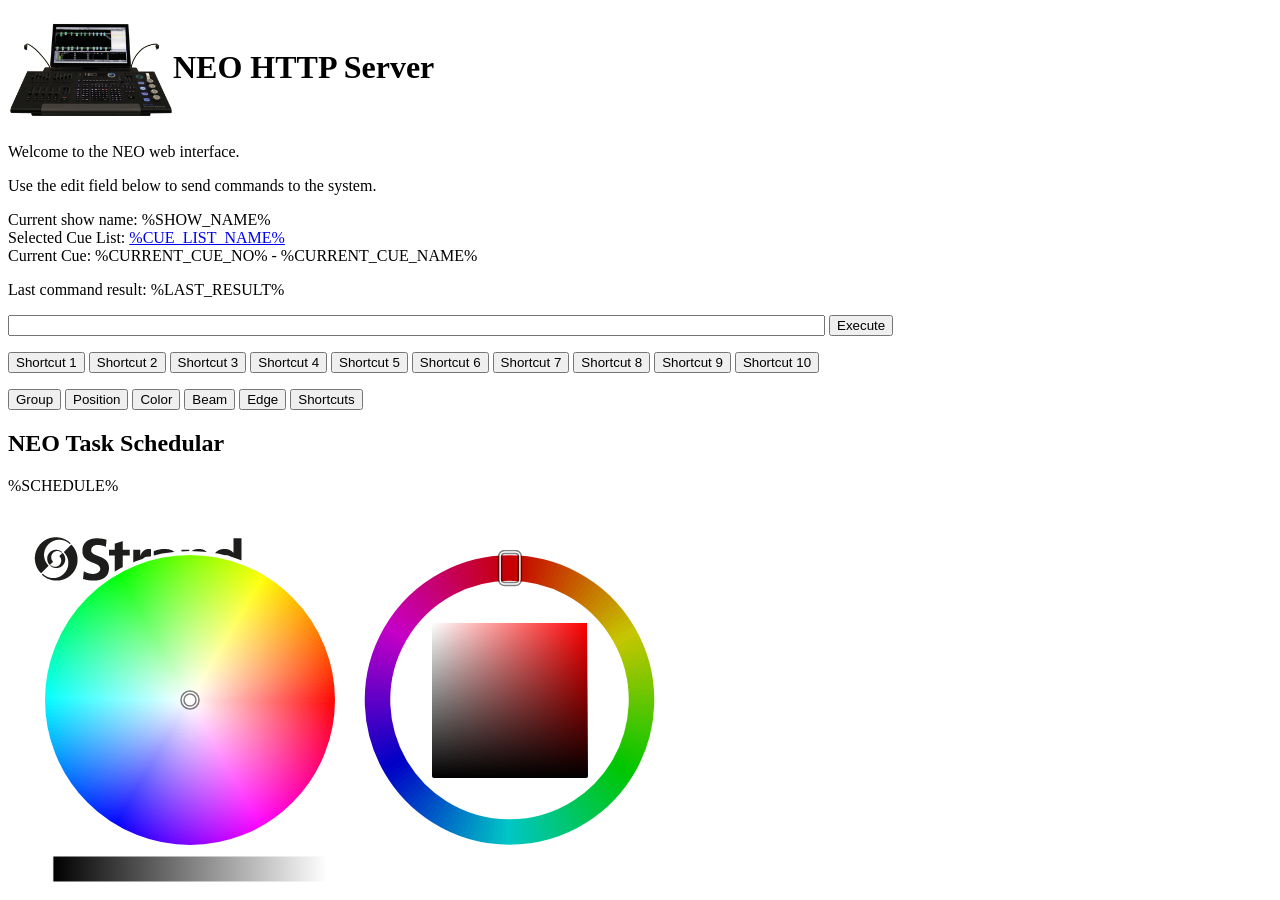
<file: index.html>
<!DOCTYPE html>
<html lang="en" xmlns="http://www.w3.org/1999/xhtml">
<head><meta charset="utf-8" /><title>NEO Control</title>
<script src="/raphael.js" type="text/javascript" charset="utf-8"></script>
<script src="/colorpicker.js" type="text/javascript" charset="utf-8"></script>
<script src="/colorwheel.js" type="text/javascript" charset="utf-8"></script>
<script type="text/javascript">
window.onload = function () {
    var obj = document.getElementById("Command"),
         reg = /^#(.)\1(.)\2(.)\3$/;
	
	var in_setting = 0;
            
    // this is where colorpicker created
    var cp = Raphael.colorpicker(40,  window.innerHeight - 350, 300, "#%LAST_COLOR%");
    var cp2 = Raphael.colorwheel(360, window.innerHeight - 350, 300, "#%LAST_COLOR%");
      
    // assigning onchange event handler
    cp.onchange = function (clr) {
		obj.value = "@ COLOR " + clr.replace(reg, "#$1$2$3");
		cp2.color(clr);
		if(in_setting == 0) {
			in_setting = 1;
			document.forms["form1"].submit();
		}
    };
    cp2.onchange = function (clr) {
		obj.value = "@ COLOR " + clr.replace(reg, "#$1$2$3");
		cp.color(clr);
		if(in_setting == 0) {
			in_setting = 1;
			document.forms["form1"].submit();
		}
    };
};
</script>
</head>
<body><div><h1 style="font-family:verdana"><img style="vertical-align:middle" alt="" src="/neo.png" /><span style="">NEO HTTP Server</span></h1></div>
<p style="font-family:verdana">Welcome to the NEO web interface. </p>
<p style="font-family:verdana">Use the edit field below to send commands to the system.</p>
<p style="font-family:verdana">Current show name: %SHOW_NAME%<br>Selected Cue List: <a href="cue_list.html">%CUE_LIST_NAME%</a><br>Current Cue: %CURRENT_CUE_NO% - %CURRENT_CUE_NAME%</p>
<p style="font-family:verdana">Last command result: %LAST_RESULT%</p>
<form id="form1">
<input id="Command" type="text" name="COMMAND" size="100%"/>
<input id="Submit1" type="submit" value="Execute" />
</form><p>
<button type="submit" form="form1" name="COMMAND" value="sc 1">Shortcut 1</button>
<button type="submit" form="form1" name="COMMAND" value="sc 2">Shortcut 2</button>
<button type="submit" form="form1" name="COMMAND" value="sc 3">Shortcut 3</button>
<button type="submit" form="form1" name="COMMAND" value="sc 4">Shortcut 4</button>
<button type="submit" form="form1" name="COMMAND" value="sc 5">Shortcut 5</button>
<button type="submit" form="form1" name="COMMAND" value="sc 6">Shortcut 6</button>
<button type="submit" form="form1" name="COMMAND" value="sc 7">Shortcut 7</button>
<button type="submit" form="form1" name="COMMAND" value="sc 8">Shortcut 8</button>
<button type="submit" form="form1" name="COMMAND" value="sc 9">Shortcut 9</button>
<button type="submit" form="form1" name="COMMAND" value="sc 10">Shortcut 10</button>
</p>
<p>
<button type="button" onclick="location.href='buttons_group.html'">Group</button>
<button type="button" onclick="location.href='buttons_pos.html'">Position</button>
<button type="button" onclick="location.href='buttons_color.html'">Color</button>
<button type="button" onclick="location.href='buttons_beam.html'">Beam</button>
<button type="button" onclick="location.href='buttons_edge.html'">Edge</button>
<button type="button" onclick="location.href='buttons_shortcuts.html'">Shortcuts</button>
</p>
<h2 style="font-family:verdana">NEO Task Schedular</h2>
<p>
%SCHEDULE%
</p>
<a href="http://www.strandlighting.com"><img alt="" src="/Strand_logo_black_RGB.png"/></a></p>
</body>
</html>
</file>
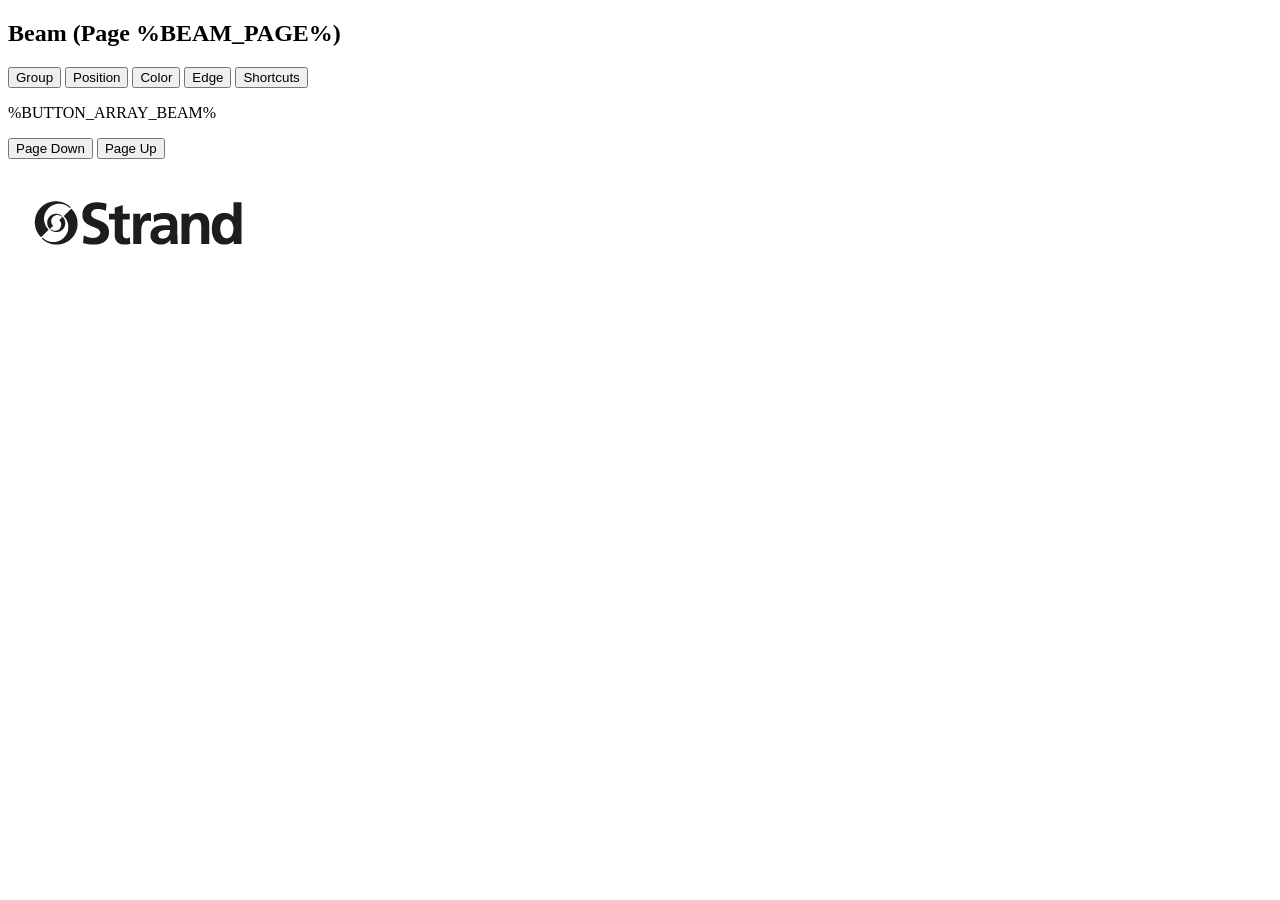
<file: buttons_beam.html>
<!DOCTYPE html>
<html lang="en" xmlns="http://www.w3.org/1999/xhtml">
<head><meta charset="utf-8" /><title>NEO Beams</title>
</head>
<body>
<h2 style="font-family:verdana">Beam (Page %BEAM_PAGE%)</h2>
<p>
<button type="button" onclick="location.href='buttons_group.html'">Group</button>
<button type="button" onclick="location.href='buttons_pos.html'">Position</button>
<button type="button" onclick="location.href='buttons_color.html'">Color</button>
<button type="button" onclick="location.href='buttons_edge.html'">Edge</button>
<button type="button" onclick="location.href='buttons_shortcuts.html'">Shortcuts</button>
</p>
<p>
%BUTTON_ARRAY_BEAM%
</p>
<p>
<button type="button" onclick="location.href='?PAGE=down'">Page Down</button>
<button type="button" onclick="location.href='?PAGE=up'">Page Up</button>
</p>
<a href="http://www.strandlighting.com"><img alt="" src="/Strand_logo_black_RGB.png"/></a></p>
</body>
</html>
</file>
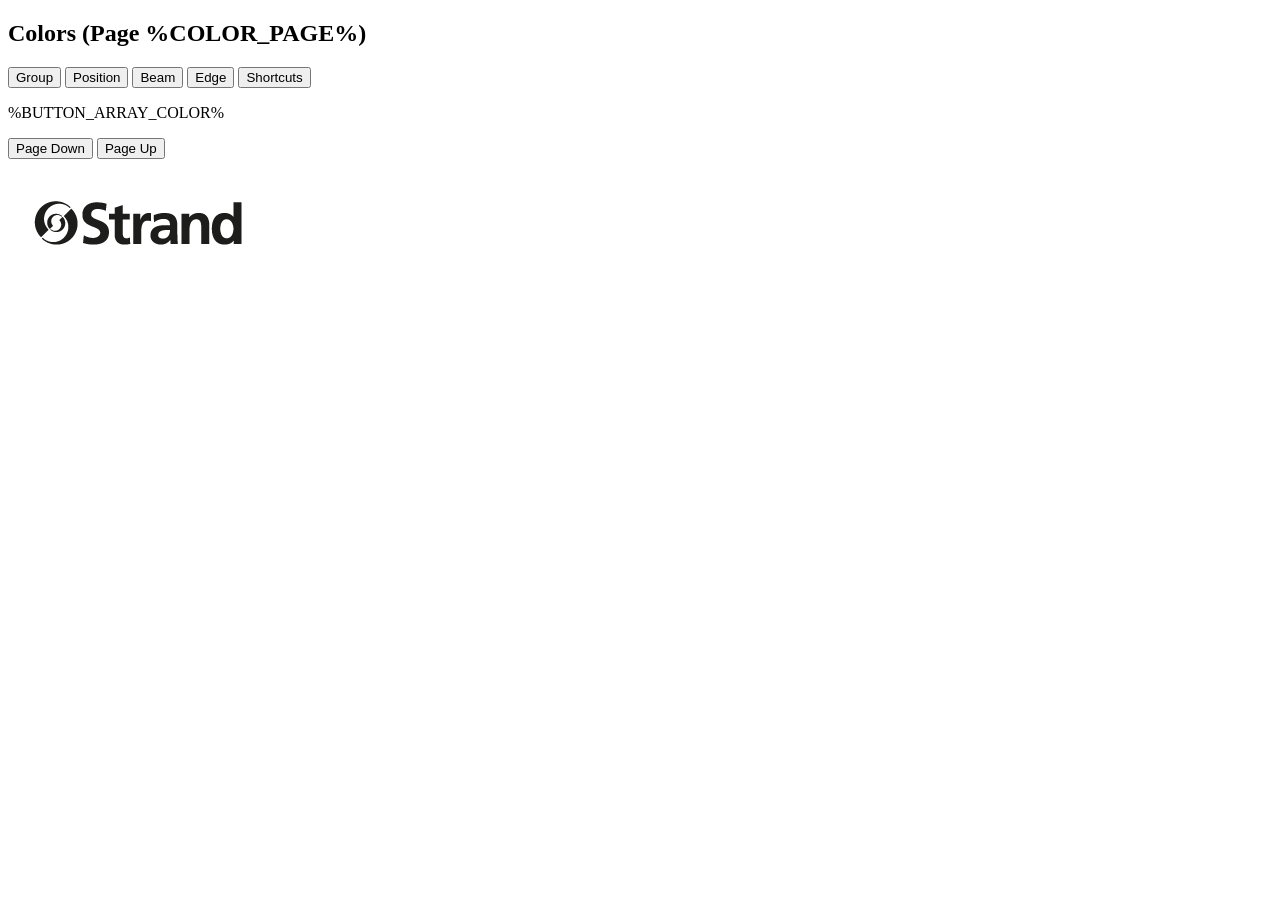
<file: buttons_color.html>
<!DOCTYPE html>
<html lang="en" xmlns="http://www.w3.org/1999/xhtml">
<head><meta charset="utf-8" /><title>NEO Colors</title>
</head>
<body>
<h2 style="font-family:verdana">Colors (Page %COLOR_PAGE%)</h2>
<p>
<button type="button" onclick="location.href='buttons_group.html'">Group</button>
<button type="button" onclick="location.href='buttons_pos.html'">Position</button>
<button type="button" onclick="location.href='buttons_beam.html'">Beam</button>
<button type="button" onclick="location.href='buttons_edge.html'">Edge</button>
<button type="button" onclick="location.href='buttons_shortcuts.html'">Shortcuts</button>
</p>
<p>
%BUTTON_ARRAY_COLOR%
</p>
<p>
<button type="button" onclick="location.href='?PAGE=down'">Page Down</button>
<button type="button" onclick="location.href='?PAGE=up'">Page Up</button>
</p>
<a href="http://www.strandlighting.com"><img alt="" src="/Strand_logo_black_RGB.png"/></a></p>
</body>
</html>
</file>
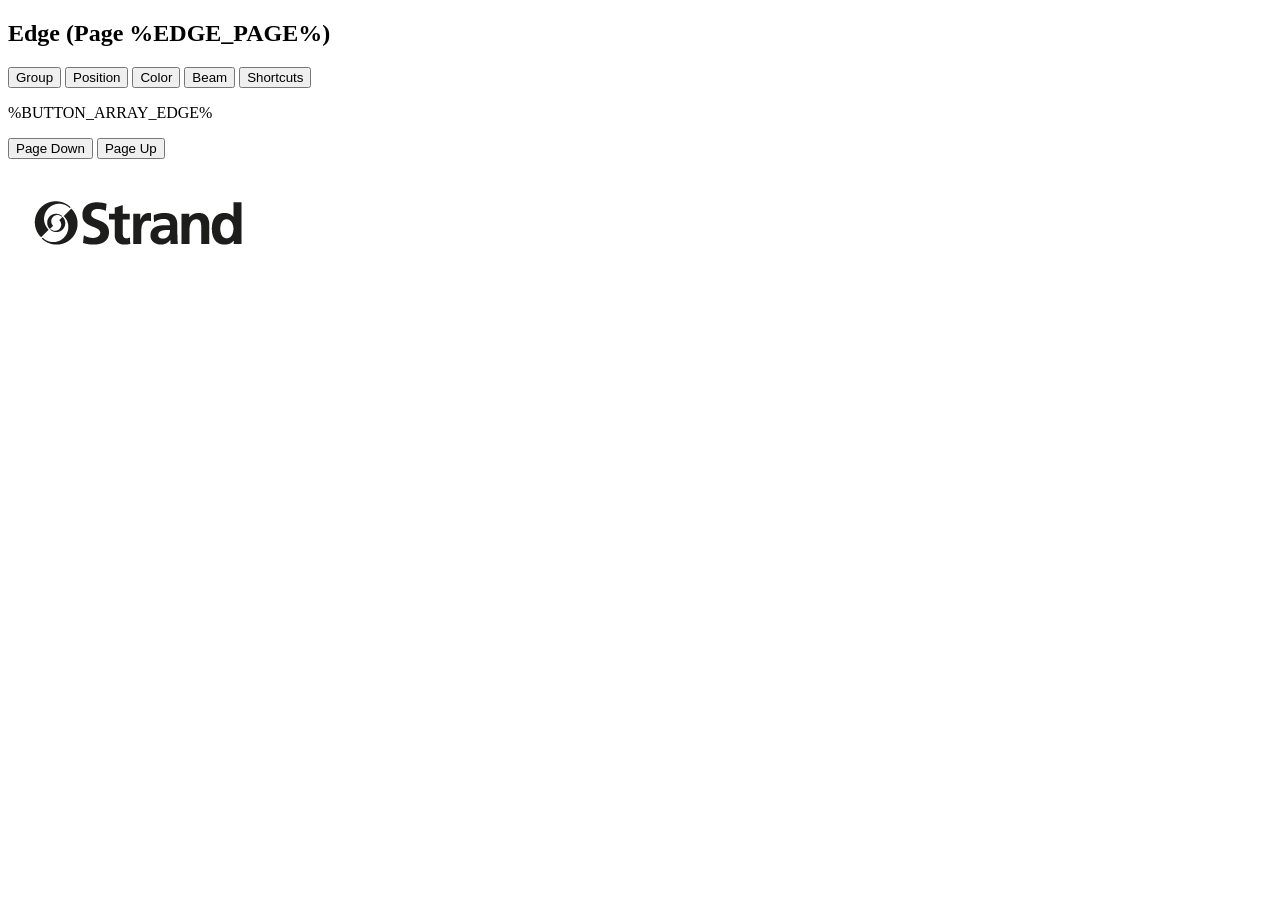
<file: buttons_edge.html>
<!DOCTYPE html>
<html lang="en" xmlns="http://www.w3.org/1999/xhtml">
<head><meta charset="utf-8" /><title>NEO Edges</title>
</head>
<body>
<h2 style="font-family:verdana">Edge (Page %EDGE_PAGE%)</h2>
<p>
<button type="button" onclick="location.href='buttons_group.html'">Group</button>
<button type="button" onclick="location.href='buttons_pos.html'">Position</button>
<button type="button" onclick="location.href='buttons_color.html'">Color</button>
<button type="button" onclick="location.href='buttons_beam.html'">Beam</button>
<button type="button" onclick="location.href='buttons_shortcuts.html'">Shortcuts</button>
</p>
<p>
%BUTTON_ARRAY_EDGE%
</p>
<p>
<button type="button" onclick="location.href='?PAGE=down'">Page Down</button>
<button type="button" onclick="location.href='?PAGE=up'">Page Up</button>
</p>
<a href="http://www.strandlighting.com"><img alt="" src="/Strand_logo_black_RGB.png"/></a></p>
</body>
</html>
</file>
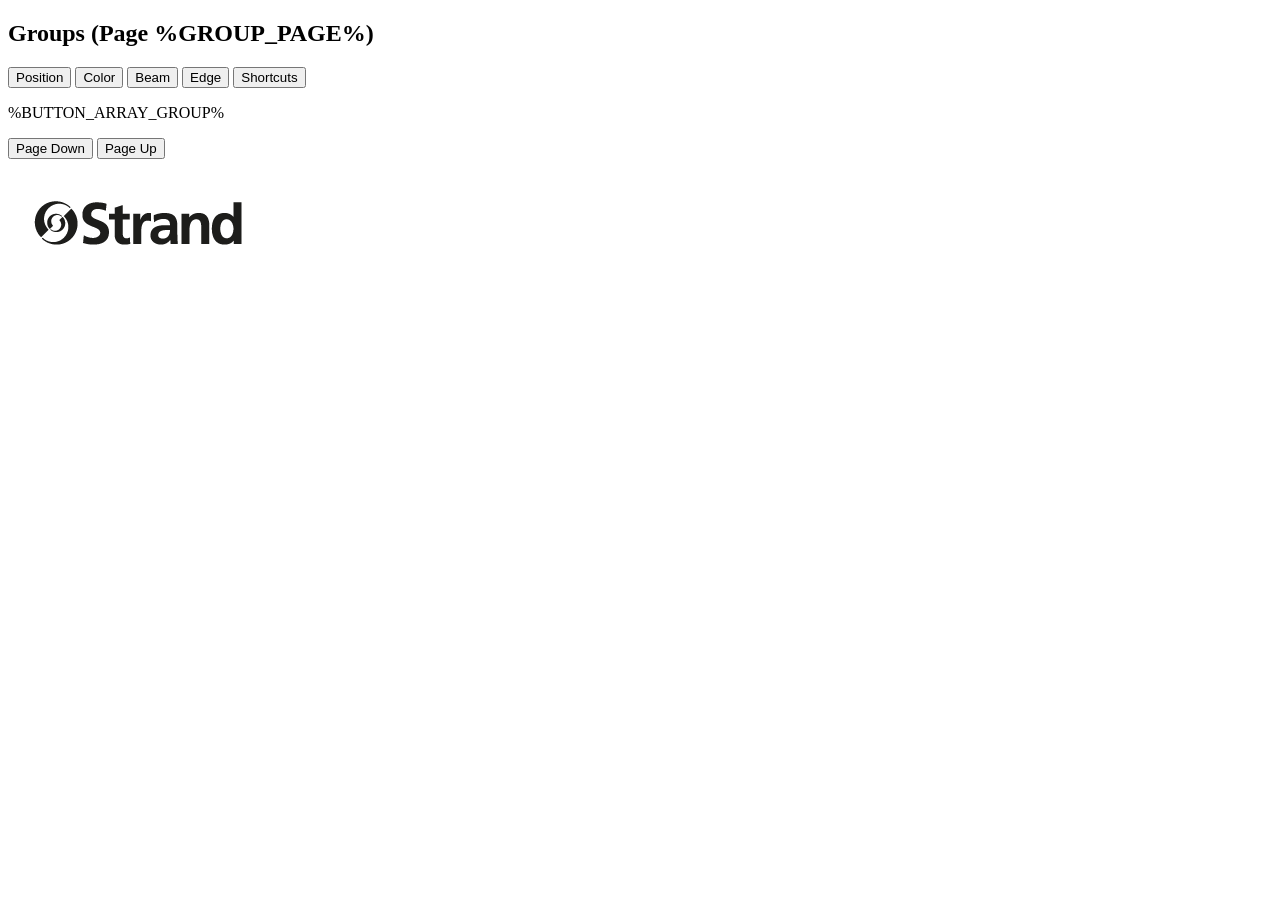
<file: buttons_group.html>
<!DOCTYPE html>
<html lang="en" xmlns="http://www.w3.org/1999/xhtml">
<head><meta charset="utf-8" /><title>NEO Groups</title>
</head>
<body>
<h2 style="font-family:verdana">Groups (Page %GROUP_PAGE%)</h2>
<p>
<button type="button" onclick="location.href='buttons_pos.html'">Position</button>
<button type="button" onclick="location.href='buttons_color.html'">Color</button>
<button type="button" onclick="location.href='buttons_beam.html'">Beam</button>
<button type="button" onclick="location.href='buttons_edge.html'">Edge</button>
<button type="button" onclick="location.href='buttons_shortcuts.html'">Shortcuts</button>
</p>
<p>
%BUTTON_ARRAY_GROUP%
</p>
<p>
<button type="button" onclick="location.href='?PAGE=down'">Page Down</button>
<button type="button" onclick="location.href='?PAGE=up'">Page Up</button>
</p>
<a href="http://www.strandlighting.com"><img alt="" src="/Strand_logo_black_RGB.png"/></a></p>
</body>
</html>
</file>
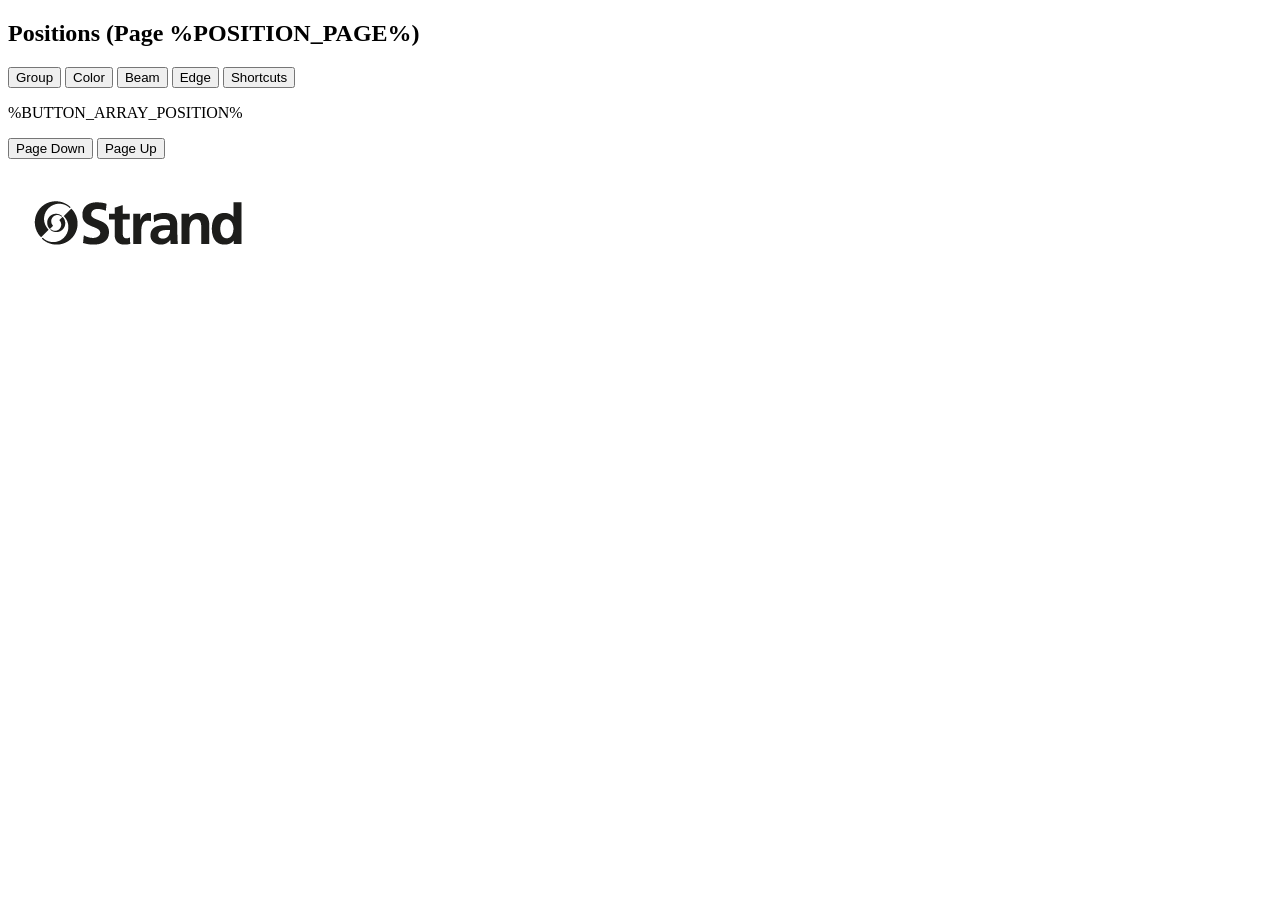
<file: buttons_pos.html>
<!DOCTYPE html>
<html lang="en" xmlns="http://www.w3.org/1999/xhtml">
<head><meta charset="utf-8" /><title>NEO Positions</title>
</head>
<body>
<h2 style="font-family:verdana">Positions (Page %POSITION_PAGE%)</h2>
<p>
<button type="button" onclick="location.href='buttons_group.html'">Group</button>
<button type="button" onclick="location.href='buttons_color.html'">Color</button>
<button type="button" onclick="location.href='buttons_beam.html'">Beam</button>
<button type="button" onclick="location.href='buttons_edge.html'">Edge</button>
<button type="button" onclick="location.href='buttons_shortcuts.html'">Shortcuts</button>
</p>
<p>
%BUTTON_ARRAY_POSITION%
</p>
<p>
<button type="button" onclick="location.href='?PAGE=down'">Page Down</button>
<button type="button" onclick="location.href='?PAGE=up'">Page Up</button>
</p>
<a href="http://www.strandlighting.com"><img alt="" src="/Strand_logo_black_RGB.png"/></a></p>
</body>
</html>
</file>
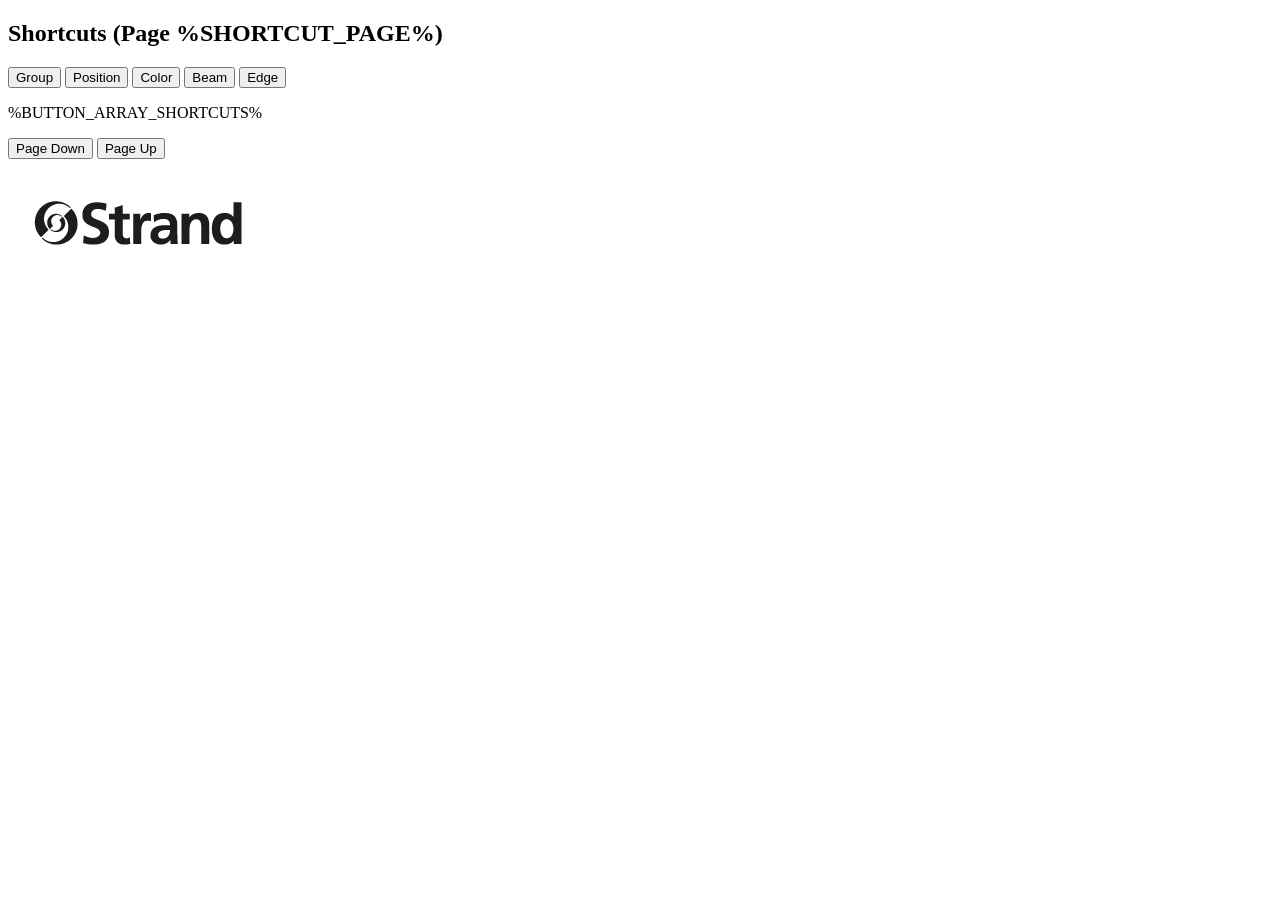
<file: buttons_shortcuts.html>
<!DOCTYPE html>
<html lang="en" xmlns="http://www.w3.org/1999/xhtml">
<head><meta charset="utf-8" /><title>NEO Shortcuts</title>
</head>
<body>
<h2 style="font-family:verdana">Shortcuts (Page %SHORTCUT_PAGE%)</h2>
<p>
<button type="button" onclick="location.href='buttons_group.html'">Group</button>
<button type="button" onclick="location.href='buttons_pos.html'">Position</button>
<button type="button" onclick="location.href='buttons_color.html'">Color</button>
<button type="button" onclick="location.href='buttons_beam.html'">Beam</button>
<button type="button" onclick="location.href='buttons_edge.html'">Edge</button>
</p>
<p>
%BUTTON_ARRAY_SHORTCUTS%
</p>
<p>
<button type="button" onclick="location.href='?PAGE=down'">Page Down</button>
<button type="button" onclick="location.href='?PAGE=up'">Page Up</button>
</p>
<a href="http://www.strandlighting.com"><img alt="" src="/Strand_logo_black_RGB.png"/></a></p>
</body>
</html>
</file>
